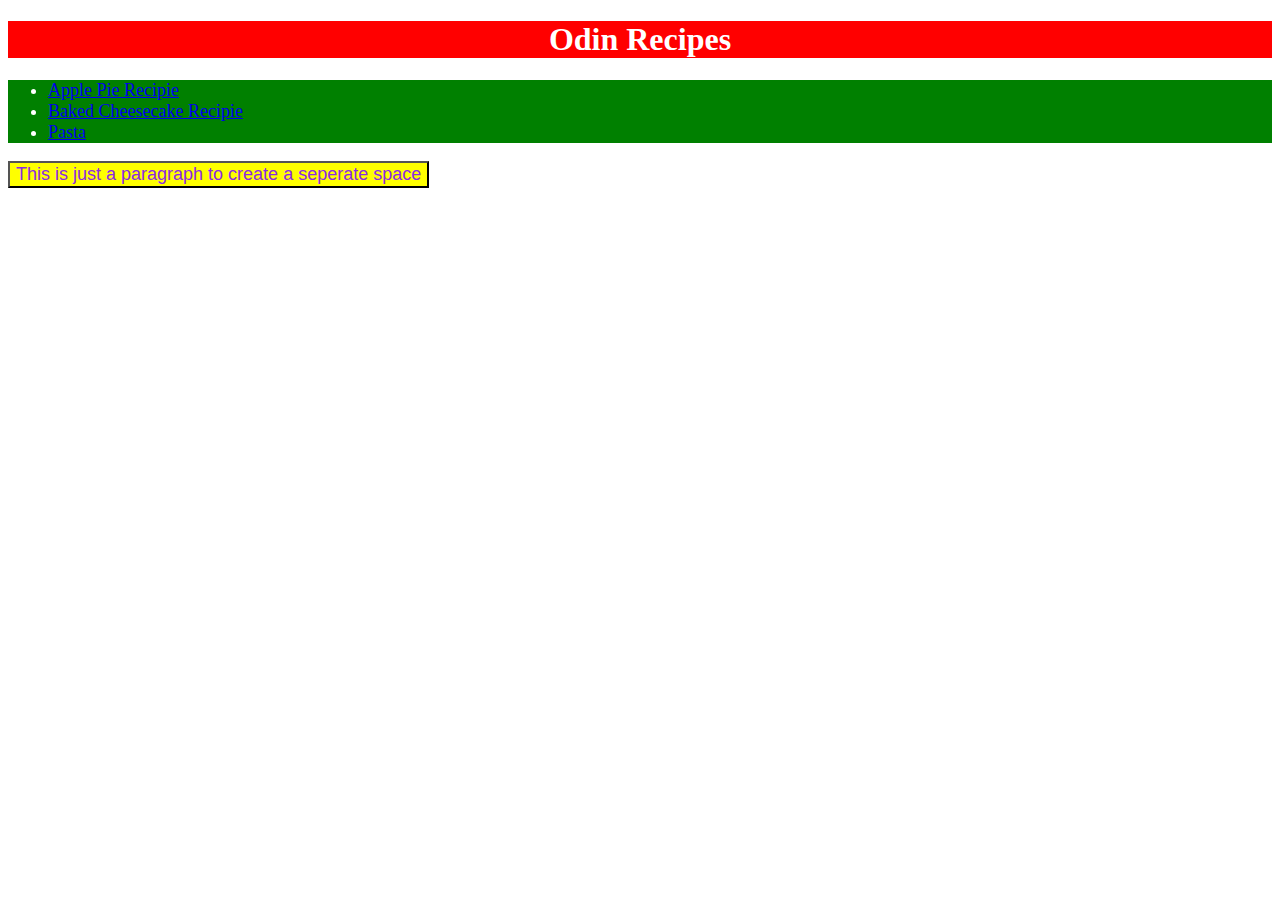
<file: index.html>
<!DOCTYPE html>
<html lang="en">
<head>
    <style> ul {
        background-color: green;
        color: white;
        font-size: 18px;
    }

    </style>
    <link rel="stylesheet" href="styles.css">
    <meta charset="UTF-8">
    <meta name="viewport" content="width=device-width, initial-scale=1.0">
    <title>Document</title>
</head>
<body>
    <h1> Odin Recipes</h1>
    <ul>
    <li><a href="recipes/applePie.html" target="_blank" rel="noopener">Apple Pie Recipie</a></li>  
    <li><a href="recipes/bakedCheeseCake.html" target="_blank" rel="noopener">Baked Cheesecake Recipie</a></li>
    <li><a href="recipes/pasta.html" target="_blank" rel="noopener">Pasta</a></li>
    </ul>
    <button style="color: blueviolet; background-color: yellow; font-size: 18px;">This is just a paragraph to create a seperate space</button>
</body>
</html>
</file>
<file: styles.css>
h1 {
    color: white;
    background-color: red;
    font-size: 32px;
    text-align: center;
    font-weight: 700;
}
</file>
